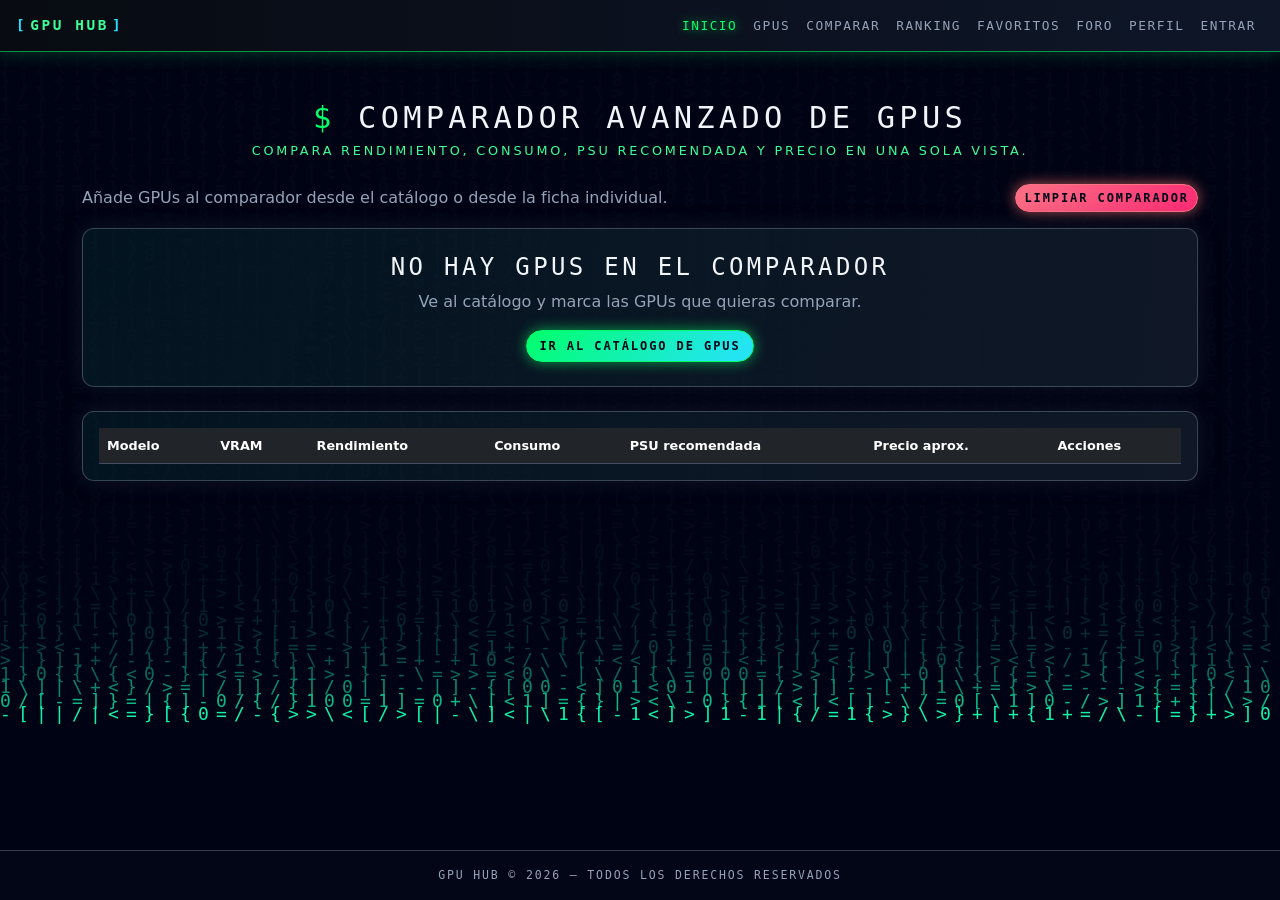
<file: compare.html>
<!DOCTYPE html>
<html lang="es">
<head>
    <meta charset="UTF-8" />
    <meta name="viewport" content="width=device-width, initial-scale=1.0" />
    <title>GPU Hub — Comparador de GPUs</title>

    <!-- Bootstrap -->
    <link 
        rel="stylesheet" 
        href="https://cdn.jsdelivr.net/npm/bootstrap@5.3.2/dist/css/bootstrap.min.css"
    />

    <!-- Estilos globales -->
    <link rel="stylesheet" href="css/styles.css" />
</head>

<body>
    <!-- Fondo Matrix -->
    <script src="js/matrix.js" defer></script>

    <!-- NAVBAR -->
    <nav class="navbar navbar-expand-lg navbar-dark px-3">
        <a class="navbar-brand" href="index.html">GPU HUB</a>

        <button class="navbar-toggler" type="button" data-bs-toggle="collapse" data-bs-target="#navMenu">
            <span class="navbar-toggler-icon"></span>
        </button>

        <div class="collapse navbar-collapse" id="navMenu">
            <ul class="navbar-nav ms-auto">
                <li class="nav-item">
                    <a class="nav-link active" href="index.html">Inicio</a>
                </li>
                <li class="nav-item">
                    <a class="nav-link" href="gpus.html">GPUs</a>
                </li>
                <li class="nav-item">
                    <a class="nav-link" href="compare.html">Comparar</a>
                </li>
                <li class="nav-item">
                    <a class="nav-link" href="ranking.html">Ranking</a>
                </li>
                <li class="nav-item">
                    <a class="nav-link" href="favorites.html">Favoritos</a>
                </li>
                <li class="nav-item">
                    <a class="nav-link" href="forum.html">Foro</a>
                </li>
                <li class="nav-item">
                    <a class="nav-link" href="profile.html">Perfil</a>
                </li>
                <li class="nav-item">
                    <a class="nav-link" href="login.html">Entrar</a>
                </li>
            </ul>
        </div>
    </nav>

    <!-- CONTENIDO PRINCIPAL -->
    <main class="container py-5 fade-in">

        <!-- TÍTULO -->
        <div class="mb-4 text-center">
            <h1 class="hacker-prefix mb-1">Comparador avanzado de GPUs</h1>
            <p class="section-subtitle">
                Compara rendimiento, consumo, PSU recomendada y precio en una sola vista.
            </p>
        </div>

        <!-- ACCIONES SUPERIORES -->
        <div class="d-flex flex-wrap gap-2 mb-3 justify-content-between align-items-center">
            <div class="text-muted-custom">
                Añade GPUs al comparador desde el catálogo o desde la ficha individual.
            </div>
            <button id="clearCompareBtn" class="btn btn-danger btn-sm">
                Limpiar comparador
            </button>
        </div>

        <!-- MENSAJE SIN DATOS -->
        <div 
            id="emptyCompareMessage" 
            class="card p-4 mb-4 text-center" 
            style="display: none;"
        >
            <h2 class="mb-2">No hay GPUs en el comparador</h2>
            <p class="text-muted-custom mb-3">
                Ve al catálogo y marca las GPUs que quieras comparar.
            </p>
            <a href="gpus.html" class="btn btn-primary">
                Ir al catálogo de GPUs
            </a>
        </div>

        <!-- TABLA DE COMPARACIÓN -->
        <div class="card p-3">
            <div class="table-responsive">
                <table class="table table-dark table-striped align-middle mb-0">
                    <thead>
                        <tr>
                            <th>Modelo</th>
                            <th>VRAM</th>
                            <th>Rendimiento</th>
                            <th>Consumo</th>
                            <th>PSU recomendada</th>
                            <th>Precio aprox.</th>
                            <th>Acciones</th>
                        </tr>
                    </thead>
                    <tbody id="compareTableBody">
                        <!-- compare.js insertará aquí las filas -->
                    </tbody>
                </table>
            </div>
        </div>

    </main>

    <!-- FOOTER -->
    <footer class="py-3">
        GPU Hub © 2026 — Todos los derechos reservados
    </footer>

    <!-- Scripts -->
    <script src="js/data.js"></script>
    <script src="js/compare.js"></script>

    <!-- Bootstrap JS -->
    <script 
        src="https://cdn.jsdelivr.net/npm/bootstrap@5.3.2/dist/js/bootstrap.bundle.min.js">
    </script>
</body>
</html>
</file>
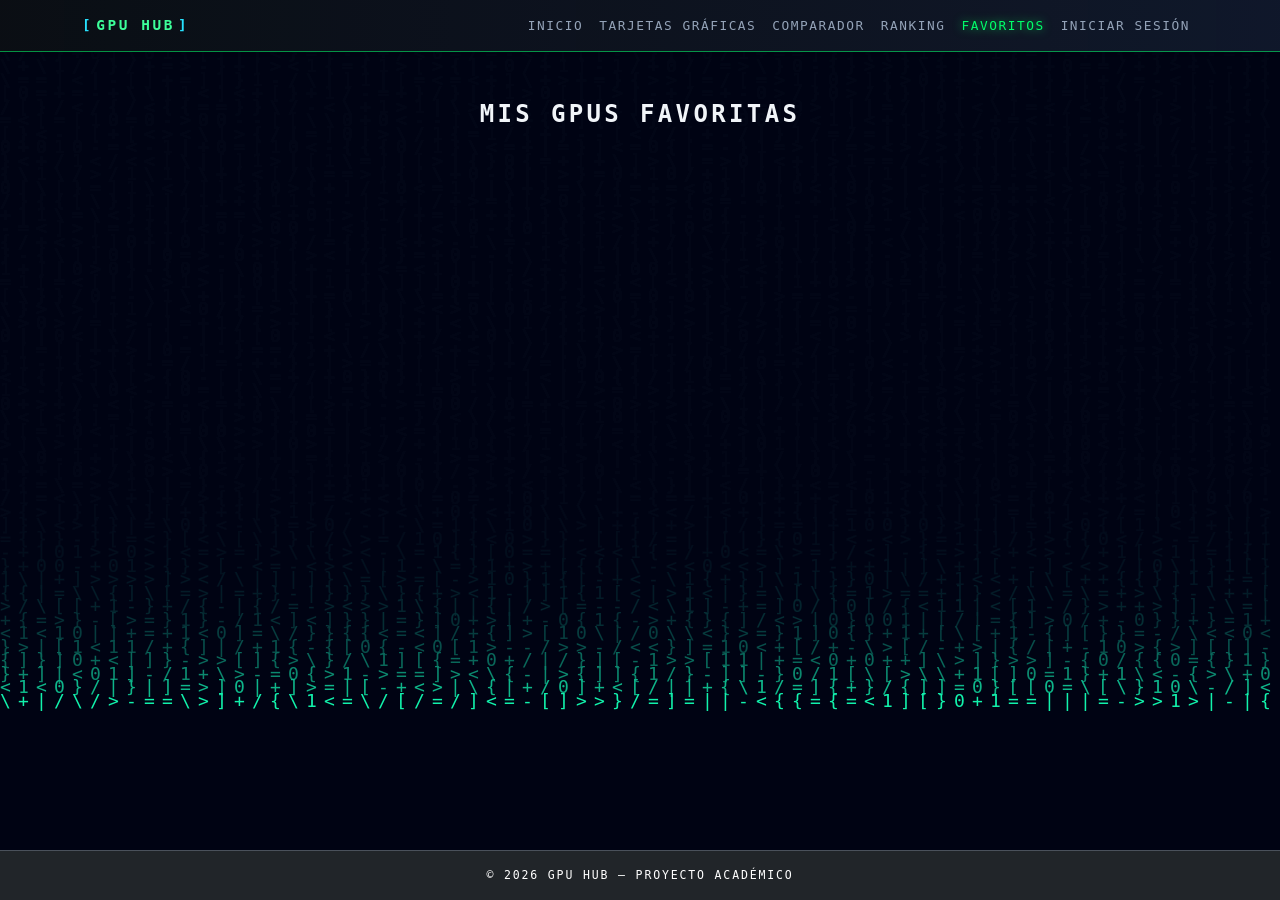
<file: favourites.html>
<!DOCTYPE html>
<html lang="es">
<head>
    <meta charset="UTF-8">
    <meta name="viewport" content="width=device-width, initial-scale=1.0">
    <title>Favoritos | GPU Hub</title>

    <!-- Bootstrap -->
    <link href="https://cdn.jsdelivr.net/npm/bootstrap@5.3.2/dist/css/bootstrap.min.css" rel="stylesheet">

    <!-- Estilos propios -->
    <link rel="stylesheet" href="css/styles.css">
</head>
<body>

    <!-- NAVBAR -->
    <nav class="navbar navbar-expand-lg navbar-dark bg-dark shadow-sm">
        <div class="container">
            <a class="navbar-brand fw-bold" href="index.html">GPU Hub</a>

            <button class="navbar-toggler" type="button" data-bs-toggle="collapse" data-bs-target="#mainNav">
                <span class="navbar-toggler-icon"></span>
            </button>

            <div class="collapse navbar-collapse" id="mainNav">
                <ul class="navbar-nav ms-auto">

                    <li class="nav-item">
                        <a class="nav-link" href="index.html">Inicio</a>
                    </li>

                    <li class="nav-item">
                        <a class="nav-link" href="gpus.html">Tarjetas gráficas</a>
                    </li>

                    <li class="nav-item">
                        <a class="nav-link" href="compare.html">Comparador</a>
                    </li>

                    <li class="nav-item">
                        <a class="nav-link" href="ranking.html">Ranking</a>
                    </li>

                    <li class="nav-item">
                        <a class="nav-link active" href="favorites.html">Favoritos</a>
                    </li>

                    <li class="nav-item">
                        <a class="nav-link" href="login.html">Iniciar sesión</a>
                    </li>

                </ul>
            </div>
        </div>
    </nav>

    <!-- CONTENIDO -->
    <main class="container my-5">
        <h2 class="fw-bold text-center mb-4">Mis GPUs favoritas</h2>

        <div id="fav-msg" class="mb-4"></div>

        <div class="row g-4" id="fav-list">
            <!-- Aquí se insertarán las GPUs favoritas -->
        </div>
    </main>

    <!-- FOOTER -->
    <footer class="bg-dark text-white text-center py-3 mt-5">
        <p class="mb-0">© 2026 GPU Hub — Proyecto académico</p>
    </footer>

    <!-- Bootstrap JS -->
    <script src="https://cdn.jsdelivr.net/npm/bootstrap@5.3.2/dist/js/bootstrap.bundle.min.js"></script>

    <!-- Base de datos -->
    <script src="js/data.js"></script>

    <!-- Lógica de favoritos -->
    <script src="js/favorites.js"></script>

    <!-- Fondo Matrix -->
    <script src="js/matrix.js"></script>

</body>
</html>
</file>
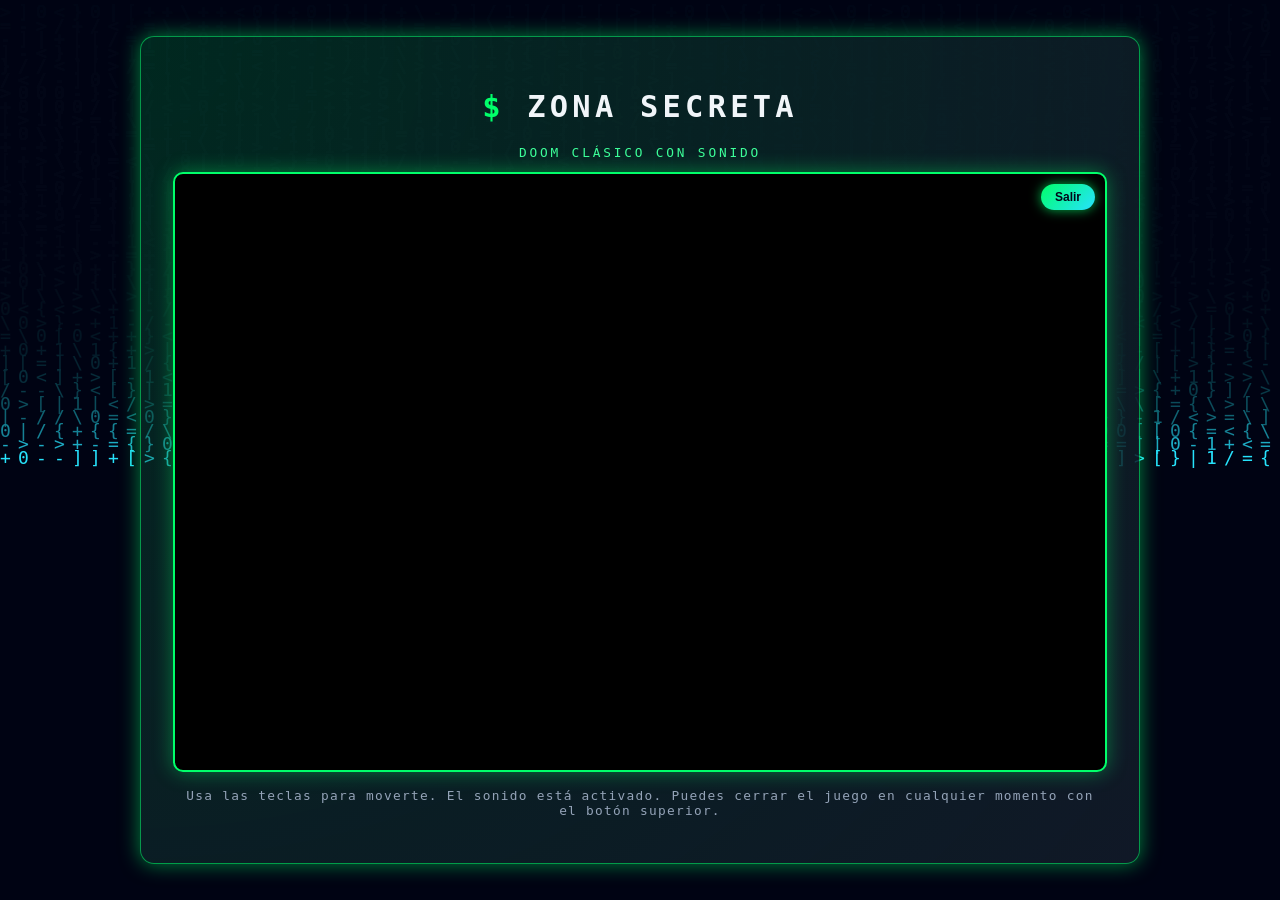
<file: X/doom.html>
<!DOCTYPE html>
<html lang="es">
<head>
  <meta charset="UTF-8" />
  <meta name="viewport" content="width=device-width, initial-scale=1.0" />
  <title>Zona secreta — DOOM clásico</title>

  <link rel="stylesheet" href="../css/styles.css" />
  <script src="../js/matrix.js" defer></script>

  <style>
    body {
      margin: 0;
      background: radial-gradient(circle at top, #111827 0, #020617 38%, #000000 100%);
      color: var(--text-main);
      font-family: "JetBrains Mono", monospace;
      min-height: 100vh;
      display: flex;
      flex-direction: column;
    }

    .secret-wrapper {
      flex: 1;
      display: flex;
      justify-content: center;
      align-items: center;
      padding: 2rem;
    }

    .secret-card {
      width: 100%;
      max-width: 1000px;
      border-radius: 14px;
      background: radial-gradient(circle at top left, rgba(0,255,106,0.15), var(--bg-card));
      border: 1px solid var(--border-neon);
      box-shadow: var(--shadow-neon);
      padding: 2rem;
      text-align: center;
    }

    .doom-container {
      position: relative;
      width: 100%;
      height: 600px;
      border-radius: 10px;
      overflow: hidden;
      border: 2px solid var(--accent-green);
      box-shadow: 0 0 20px rgba(0,255,106,0.4);
      background: black;
    }

    .doom-frame {
      position: absolute;
      inset: 0;
      width: 100%;
      height: 100%;
      border: none;
    }

    .doom-exit {
      position: absolute;
      top: 10px;
      right: 10px;
      z-index: 10;
      padding: 6px 14px;
      font-size: 0.75rem;
      border-radius: 999px;
      background: linear-gradient(135deg, var(--accent-green), var(--accent-cyan));
      color: #020617;
      font-weight: bold;
      border: none;
      cursor: pointer;
      box-shadow: 0 0 12px rgba(0,255,106,0.7);
      transition: 0.2s ease;
    }

    .doom-exit:hover {
      background: linear-gradient(135deg, var(--accent-cyan), var(--accent-green));
      box-shadow: 0 0 18px rgba(39,226,255,0.9);
      transform: translateY(-2px);
    }

    .doom-hint {
      margin-top: 1rem;
      font-size: 0.8rem;
      color: var(--text-muted);
      letter-spacing: 0.1em;
    }

    @media (max-width: 768px) {
      .doom-container {
        height: 420px;
      }
    }

    @media (max-width: 480px) {
      .doom-container {
        height: 340px;
      }
    }
  </style>
</head>

<body>
  <main class="secret-wrapper fade-in">
    <div class="secret-card">
      <h1 class="hacker-prefix mb-3">Zona secreta</h1>
      <p class="section-subtitle mb-4">DOOM clásico con sonido</p>

      <div class="doom-container">
        <button class="doom-exit" onclick="window.location.href='../index.html'">Salir</button>
        <iframe
          src="https://archive.org/embed/doom-play"
          class="doom-frame"
          allow="autoplay; fullscreen"
          loading="lazy"
        ></iframe>
      </div>

      <p class="doom-hint">
        Usa las teclas para moverte. El sonido está activado.  
        Puedes cerrar el juego en cualquier momento con el botón superior.
      </p>
    </div>
  </main>
</body>
</html>
</file>
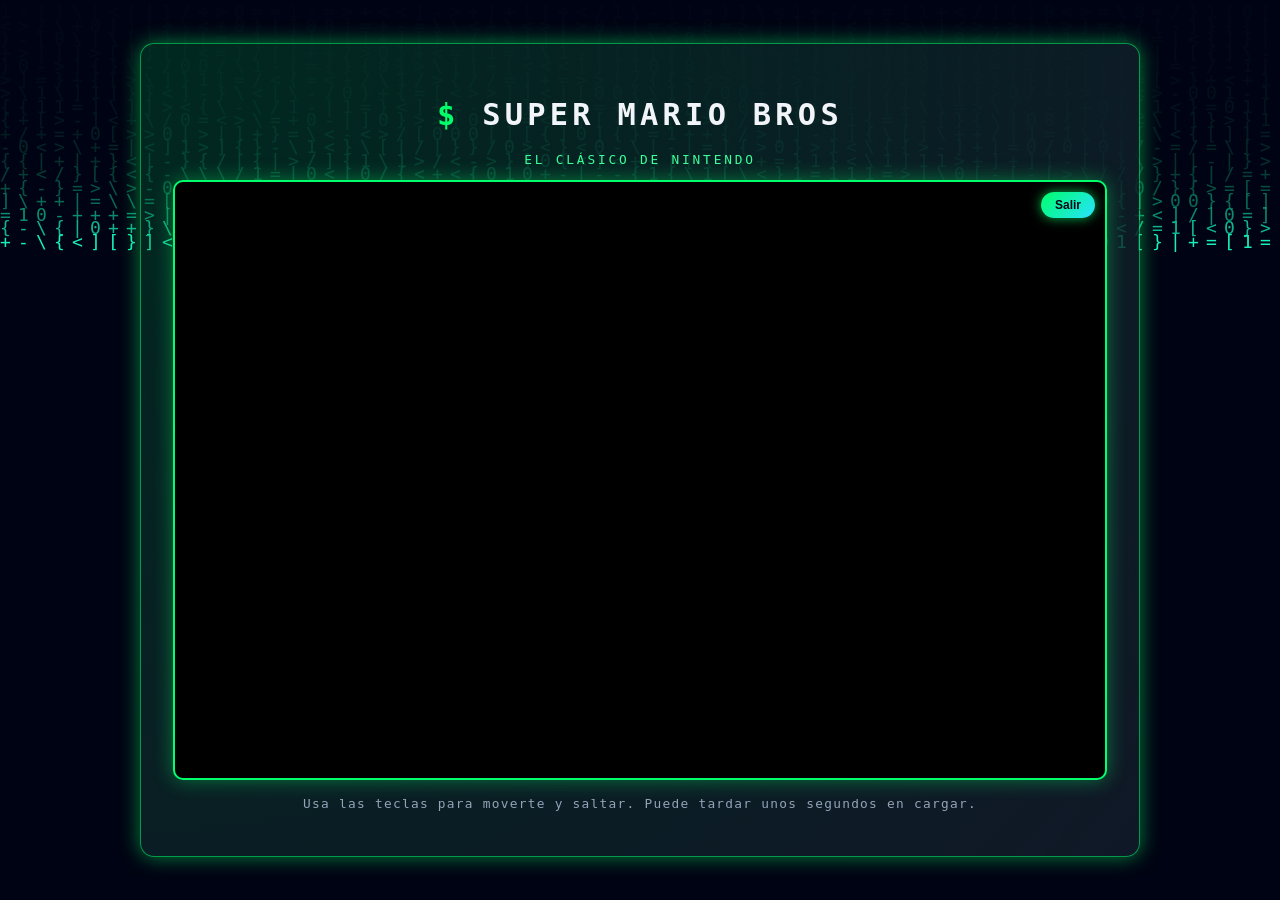
<file: X/mario.html>
<!DOCTYPE html>
<html lang="es">
<head>
  <meta charset="UTF-8" />
  <meta name="viewport" content="width=device-width, initial-scale=1.0" />
  <title>Super Mario Bros — Zona secreta</title>

  <!-- Estilos Matrix -->
  <link rel="stylesheet" href="../css/styles.css" />
  <script src="../js/matrix.js" defer></script>

  <style>
    body {
      margin: 0;
      background: radial-gradient(circle at top, #111827 0, #020617 38%, #000000 100%);
      color: var(--text-main);
      font-family: "JetBrains Mono", monospace;
      min-height: 100vh;
      display: flex;
      flex-direction: column;
    }

    .secret-wrapper {
      flex: 1;
      display: flex;
      justify-content: center;
      align-items: center;
      padding: 2rem;
    }

    .secret-card {
      width: 100%;
      max-width: 1000px;
      border-radius: 14px;
      background: radial-gradient(circle at top left, rgba(0,255,106,0.15), var(--bg-card));
      border: 1px solid var(--border-neon);
      box-shadow: var(--shadow-neon);
      padding: 2rem;
      text-align: center;
      animation: fadeIn 0.4s ease-out forwards;
    }

    .game-container {
      position: relative;
      width: 100%;
      height: 600px;
      border-radius: 10px;
      overflow: hidden;
      border: 2px solid var(--accent-green);
      box-shadow: 0 0 20px rgba(0,255,106,0.4);
      background: black;
    }

    .game-frame {
      position: absolute;
      inset: 0;
      width: 100%;
      height: 100%;
      border: none;
    }

    .game-exit {
      position: absolute;
      top: 10px;
      right: 10px;
      z-index: 10;
      padding: 6px 14px;
      font-size: 0.75rem;
      border-radius: 999px;
      background: linear-gradient(135deg, var(--accent-green), var(--accent-cyan));
      color: #020617;
      font-weight: bold;
      border: none;
      cursor: pointer;
      box-shadow: 0 0 12px rgba(0,255,106,0.7);
      transition: 0.2s ease;
    }

    .game-exit:hover {
      background: linear-gradient(135deg, var(--accent-cyan), var(--accent-green));
      box-shadow: 0 0 18px rgba(39,226,255,0.9);
      transform: translateY(-2px);
    }

    .game-hint {
      margin-top: 1rem;
      font-size: 0.8rem;
      color: var(--text-muted);
      letter-spacing: 0.1em;
    }

    @media (max-width: 768px) {
      .game-container {
        height: 420px;
      }
    }

    @media (max-width: 480px) {
      .game-container {
        height: 340px;
      }
    }
  </style>
</head>

<body>
  <main class="secret-wrapper fade-in">
    <div class="secret-card">
      <h1 class="hacker-prefix mb-3">Super Mario Bros</h1>
      <p class="section-subtitle mb-4">El clásico de Nintendo</p>

      <div class="game-container">
        <button class="game-exit" onclick="window.location.href='menusecreto.html'">Salir</button>

        <iframe
          src="https://www.retrogames.cc/embed/24093-super-mario-bros-1985-nes.html"
          class="game-frame"
          allowfullscreen
          loading="lazy"
        ></iframe>
      </div>

      <p class="game-hint">
        Usa las teclas para moverte y saltar. Puede tardar unos segundos en cargar.
      </p>
    </div>
  </main>
</body>
</html>
</file>
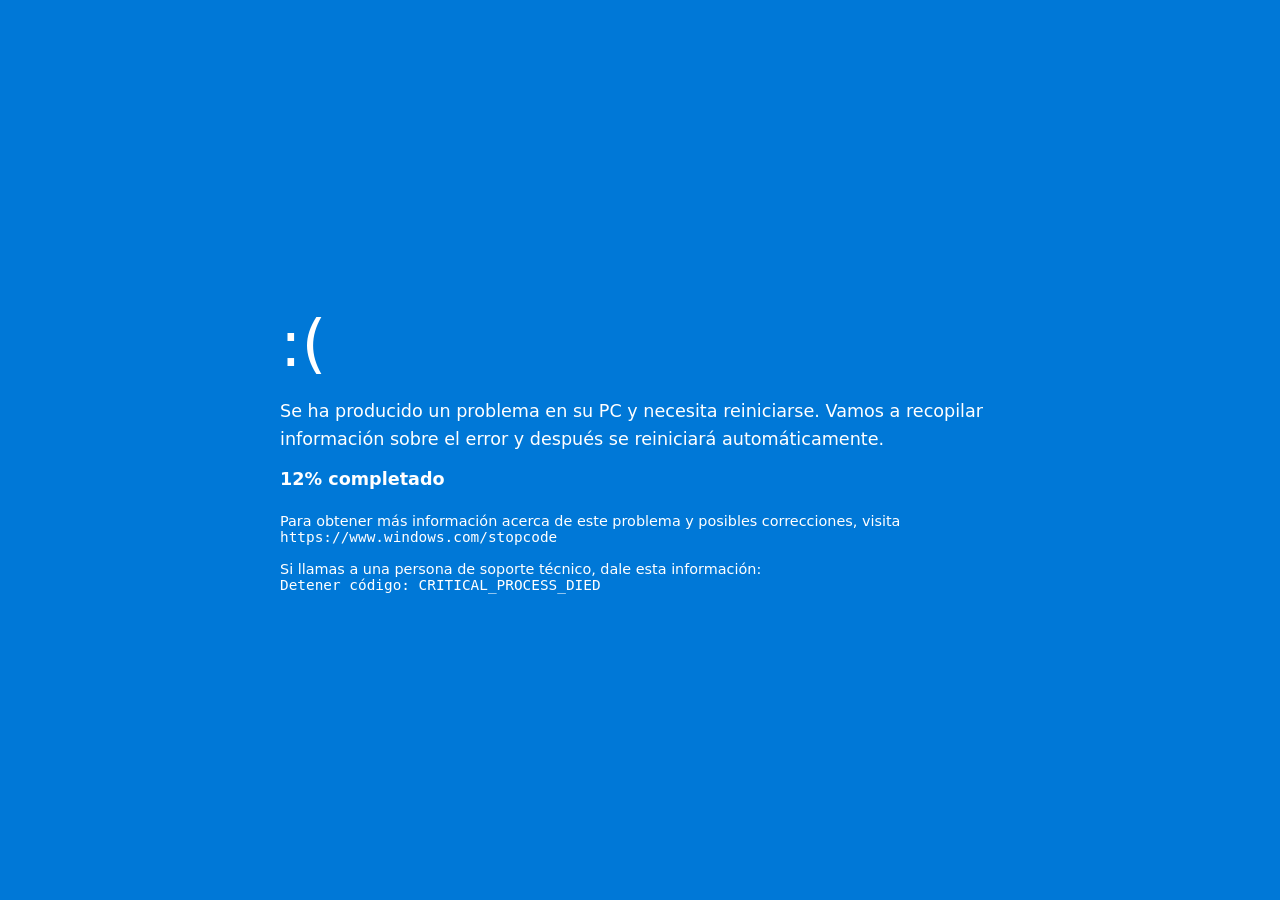
<file: X/mensaje.html>
<!DOCTYPE html>
<html lang="es">
<head>
  <meta charset="UTF-8" />
  <meta name="viewport" content="width=device-width, initial-scale=1.0" />
  <title>Pantalla azul</title>

  <style>
    html, body {
      margin: 0;
      padding: 0;
      background-color: #0078d7;
      color: #ffffff;
      font-family: "Segoe UI", system-ui, sans-serif;
      height: 100%;
      width: 100%;
      overflow: hidden;
      display: flex;
      justify-content: center;
      align-items: center;
    }

    .bsod-wrapper {
      max-width: 720px;
      padding: 1rem;
      text-align: left;
    }

    .bsod-face {
      font-size: 4rem;
      margin-bottom: 1rem;
    }

    .bsod-text {
      font-size: 1.1rem;
      line-height: 1.6;
      margin-bottom: 1rem;
    }

    .bsod-percent {
      font-size: 1.1rem;
      font-weight: 600;
      margin-bottom: 1.5rem;
    }

    .bsod-small {
      font-size: 0.9rem;
      margin-top: 1rem;
    }

    .bsod-code {
      font-family: "Consolas", monospace;
      margin-top: 0.5rem;
    }
  </style>
</head>

<body>
  <div class="bsod-wrapper">
    <div class="bsod-face">:(</div>

    <div class="bsod-text">
      Se ha producido un problema en su PC y necesita reiniciarse. Vamos a recopilar información sobre el error y después se reiniciará automáticamente.
    </div>

    <div class="bsod-percent">
      <span id="bsodProgress">0</span>% completado
    </div>

    <div class="bsod-small">
      Para obtener más información acerca de este problema y posibles correcciones, visita<br />
      <span class="bsod-code">https://www.windows.com/stopcode</span>
    </div>

    <div class="bsod-small">
      Si llamas a una persona de soporte técnico, dale esta información:<br />
      <span class="bsod-code">Detener código: CRITICAL_PROCESS_DIED</span>
    </div>
  </div>

  <audio id="bsodSound" src="sounds/bsod.mp3" preload="auto"></audio>
  <script src="mensaje.js"></script>
</body>
</html>
</file>
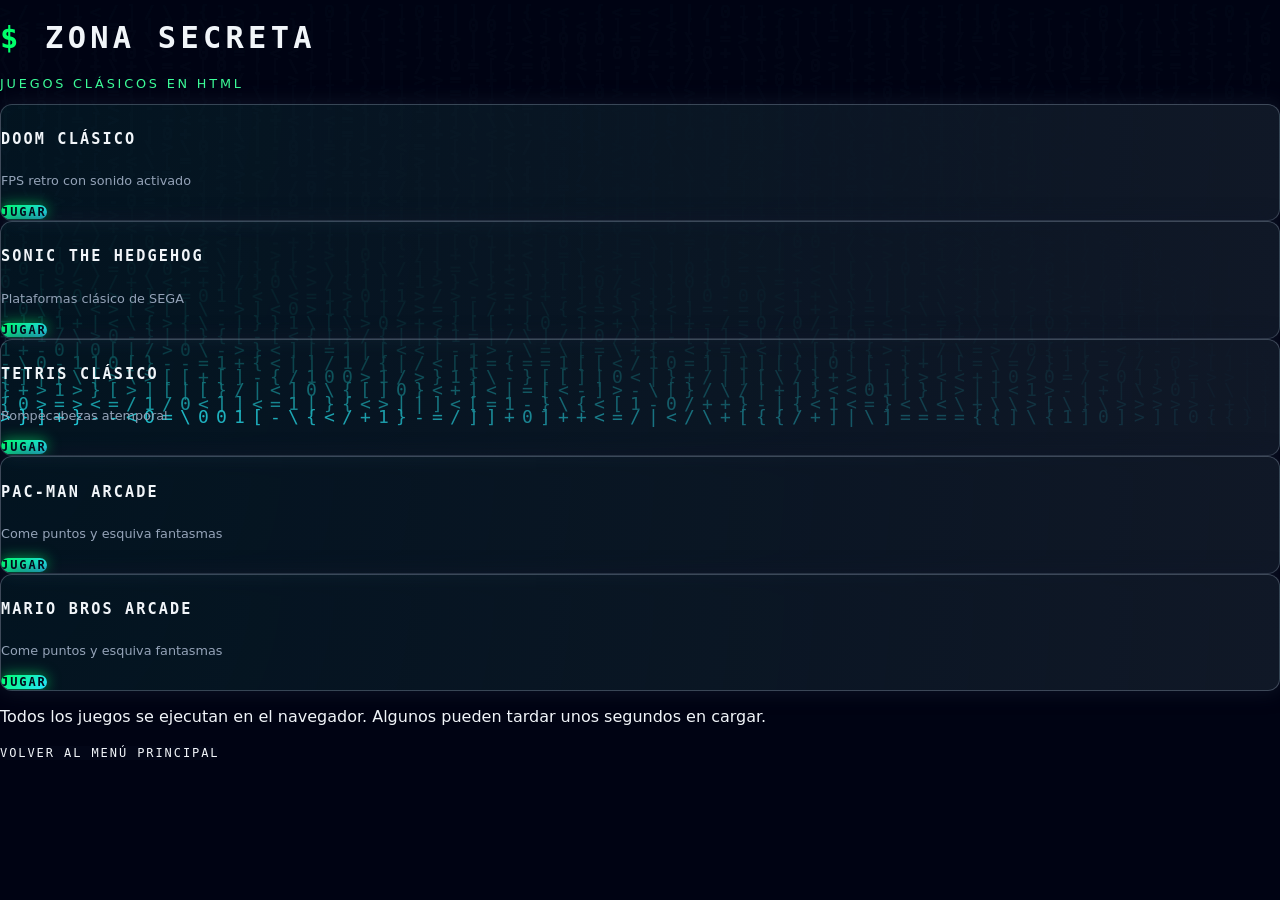
<file: X/menusecreto.html>
<!DOCTYPE html>
<html lang="es">
<head>
  <meta charset="UTF-8" />
  <meta name="viewport" content="width=device-width, initial-scale=1.0" />
  <title>Zona secreta — Hub de juegos</title>

  <link rel="stylesheet" href="../css/styles.css" />
  <script src="../js/matrix.js" defer></script>
</head>

<body class="bg-dark text-light">

  <main class="container py-5 fade-in">

    <!-- Título -->
    <div class="text-center mb-5">
      <h1 class="hacker-prefix mb-2">Zona secreta</h1>
      <p class="section-subtitle">Juegos clásicos en HTML</p>
    </div>

    <!-- Contenedor de juegos -->
    <div id="juegosContainer" class="row g-4">
      <!-- Se rellena dinámicamente -->
    </div>

    <!-- Nota -->
    <div class="text-center mt-4">
      <p class="doom-hint">
        Todos los juegos se ejecutan en el navegador. Algunos pueden tardar unos segundos en cargar.
      </p>
    </div>

    <!-- Botón de salida -->
    <div class="text-center mt-5">
      <a href="../index.html" class="btn btn-secondary btn-sm">Volver al menú principal</a>
    </div>

  </main>

  <!-- Scripts -->
  <script src="menusecreto.js"></script>
  <script>
    const container = document.getElementById("juegosContainer");

    juegosSecretos.forEach(juego => {
      const col = document.createElement("div");
      col.className = "col-12 col-md-6 col-lg-4 fade-in";

      col.innerHTML = `
        <div class="card h-100 text-center">
          <div class="card-body d-flex flex-column justify-content-between">
            <div>
              <h5 class="gpu-card-title">${juego.titulo}</h5>
              <p class="gpu-meta">${juego.descripcion}</p>
            </div>
            <a 
              href="${juego.enlace}" 
              class="btn btn-primary btn-sm mt-3"
              ${juego.externo ? 'target="_blank"' : ''}
            >Jugar</a>
          </div>
        </div>
      `;

      container.appendChild(col);
    });
  </script>
</body>
</html>
</file>
<file: css/styles.css>
/* =========================================
   GPU HUB — ESTILO GLOBAL MATRIX CLARO
========================================= */

/* ============================
   PALETA Y VARIABLES
============================ */

:root {
  --bg-main: #080c12;
  --bg-main-2: #0f1722;
  --bg-card: #101827;
  --bg-elevated: #141c2b;

  --accent-green: #00ff6a;
  --accent-green-soft: #3dff9a;
  --accent-cyan: #27e2ff;
  --accent-yellow: #f6ff6a;

  --text-main: #f1f5f9;
  --text-muted: #94a3b8;

  --border-soft: rgba(148, 163, 184, 0.35);
  --border-neon: rgba(0, 255, 106, 0.55);

  --shadow-soft: 0 0 20px rgba(15, 23, 42, 0.9);
  --shadow-neon: 0 0 20px rgba(0, 255, 106, 0.5);
}

/* ============================
   BASE GLOBAL
============================ */

*,
*::before,
*::after {
  box-sizing: border-box;
}

body {
  margin: 0;
  background: radial-gradient(circle at top, #111827 0, #020617 38%, #000000 100%);
  color: var(--text-main);
  font-family: system-ui, -apple-system, BlinkMacSystemFont, "Segoe UI", sans-serif;
  min-height: 100vh;
  display: flex;
  flex-direction: column;
}

main {
  flex: 1;
}

.container,
.container-fluid {
  position: relative;
  z-index: 1;
}

/* ============================
   NAVBAR
============================ */

.navbar {
  background: linear-gradient(90deg, rgba(8, 12, 18, 0.92), rgba(15, 23, 42, 0.96));
  border-bottom: 1px solid var(--border-neon);
  box-shadow: 0 0 18px rgba(0, 255, 106, 0.25);
}

.navbar-brand {
  font-weight: 800;
  color: var(--accent-green-soft) !important;
  font-family: "JetBrains Mono", "Fira Code", monospace;
  text-transform: uppercase;
  letter-spacing: 0.18em;
  font-size: 0.9rem;
}

.navbar-brand::before {
  content: "[";
  color: var(--accent-cyan);
  margin-right: 3px;
}

.navbar-brand::after {
  content: "]";
  color: var(--accent-cyan);
  margin-left: 3px;
}

.nav-link {
  color: var(--text-muted) !important;
  transition: color 0.18s ease, text-shadow 0.18s ease;
  font-family: "JetBrains Mono", monospace;
  font-size: 0.8rem;
  text-transform: uppercase;
  letter-spacing: 0.12em;
}

.nav-link:hover,
.nav-link.active {
  color: var(--accent-green) !important;
  text-shadow: 0 0 10px rgba(0, 255, 106, 0.7);
}

/* ============================
   TIPOGRAFÍA
============================ */

h1,
h2,
h3,
h4,
h5 {
  font-family: "JetBrains Mono", "Fira Code", monospace;
  text-transform: uppercase;
  letter-spacing: 0.14em;
  color: var(--text-main);
}

h1 {
  font-size: 1.9rem;
}

h2 {
  font-size: 1.5rem;
}

.section-subtitle {
  color: var(--accent-green-soft);
  font-size: 0.8rem;
  text-transform: uppercase;
  letter-spacing: 0.22em;
}

.hacker-prefix::before {
  content: "$ ";
  color: var(--accent-green);
}

.text-muted-custom {
  color: var(--text-muted);
}

/* ============================
   TARJETAS / PANELS
============================ */

.card {
  background: radial-gradient(
    circle at top left,
    rgba(15, 118, 110, 0.15),
    var(--bg-card)
  );
  border: 1px solid var(--border-soft);
  border-radius: 12px;
  box-shadow: var(--shadow-soft);
  transition: transform 0.18s ease, box-shadow 0.18s ease, border-color 0.18s ease;
  position: relative;
  overflow: hidden;
}

.card::before {
  content: "";
  position: absolute;
  inset: -1px;
  background: radial-gradient(circle at top left, rgba(0, 255, 106, 0.25), transparent 60%);
  opacity: 0;
  transition: opacity 0.2s ease;
  pointer-events: none;
}

.card:hover {
  transform: translateY(-3px);
  box-shadow: var(--shadow-neon);
  border-color: var(--border-neon);
}

.card:hover::before {
  opacity: 1;
}

.hero-panel {
  border-radius: 18px;
  border: 1px solid var(--border-neon);
  background: radial-gradient(
    circle at top left,
    rgba(34, 197, 94, 0.18),
    rgba(15, 23, 42, 0.96)
  );
  box-shadow: 0 0 26px rgba(0, 255, 106, 0.35);
}

/* ============================
   GPU CARDS
============================ */

.gpu-card-title {
  font-size: 0.95rem;
  font-weight: 600;
}

.gpu-meta {
  font-size: 0.8rem;
  color: var(--text-muted);
}

.gpu-image-wrapper {
  width: 100%;
  height: 180px;
  display: flex;
  align-items: center;
  justify-content: center;
  background-color: #111;
  overflow: hidden;
  border-radius: 6px;
}

.gpu-image {
  max-width: 100%;
  max-height: 100%;
  object-fit: contain;
  display: block;
}

/* ============================
   BOTONES
============================ */

.btn {
  font-family: "JetBrains Mono", monospace;
  text-transform: uppercase;
  letter-spacing: 0.16em;
  font-size: 0.75rem;
  border-radius: 999px;
  border-width: 1px;
}

.btn-primary {
  background: linear-gradient(135deg, var(--accent-green), var(--accent-cyan));
  border-color: var(--accent-green);
  color: #020617;
  font-weight: 700;
  box-shadow: 0 0 14px rgba(0, 255, 106, 0.6);
}

.btn-primary:hover {
  background: linear-gradient(135deg, var(--accent-cyan), var(--accent-green));
  border-color: var(--accent-cyan);
  box-shadow: 0 0 18px rgba(39, 226, 255, 0.8);
}

.btn-danger {
  background: linear-gradient(135deg, #fb7185, #fb2b74);
  border-color: #fb7185;
  color: #020617;
  font-weight: 700;
  box-shadow: 0 0 14px rgba(248, 113, 113, 0.7);
}

.btn-danger:hover {
  background: linear-gradient(135deg, #fb2b74, #fb7185);
  border-color: #fb2b74;
}

.btn-secondary {
  background: #020617;
  border-color: var(--border-soft);
  color: var(--text-main);
}

.btn-secondary:hover {
  background: #0f172a;
  border-color: var(--accent-green-soft);
}

/* ============================
   FORMULARIOS
============================ */

.form-label {
  font-size: 0.8rem;
  text-transform: uppercase;
  letter-spacing: 0.12em;
  color: var(--text-muted);
  font-family: "JetBrains Mono", monospace;
}

.form-control,
.form-select,
textarea {
  background-color: rgba(15, 23, 42, 0.9);
  border: 1px solid var(--border-soft);
  color: var(--text-main);
  font-size: 0.85rem;
  font-family: "JetBrains Mono", monospace;
}

.form-control::placeholder,
textarea::placeholder {
  color: rgba(148, 163, 184, 0.8);
}

.form-control:focus,
.form-select:focus,
textarea:focus {
  background-color: #020617;
  border-color: var(--accent-cyan);
  box-shadow: 0 0 0 0.18rem rgba(39, 226, 255, 0.35);
  color: #f9fafb;
}

/* ============================
   TABLAS
============================ */

.table-dark {
  background-color: #020617;
  color: var(--text-main);
}

.table-dark th,
.table-dark td {
  border-color: rgba(148, 163, 184, 0.45);
  font-size: 0.8rem;
}

.table-striped > tbody > tr:nth-of-type(odd) {
  background-color: #020617;
}

.table-striped > tbody > tr:nth-of-type(even) {
  background-color: #0b1220;
}

/* ============================
   LISTA DEL FORO (por si usas list-group)
============================ */

.list-group-item {
  background-color: #020617;
  border: 1px solid rgba(148, 163, 184, 0.5);
  color: var(--text-main);
  font-family: "JetBrains Mono", monospace;
  font-size: 0.8rem;
}

.list-group-item:hover {
  background-color: #0f172a;
}

/* ============================
   FOOTER
============================ */

footer {
  background: #020617;
  color: var(--text-muted);
  border-top: 1px solid var(--border-soft);
  font-family: "JetBrains Mono", monospace;
  font-size: 0.72rem;
  letter-spacing: 0.16em;
  text-transform: uppercase;
  text-align: center;
}

/* ============================
   LINKS
============================ */

a {
  color: var(--accent-cyan);
  text-decoration: none;
}

a:hover {
  color: var(--accent-green);
  text-shadow: 0 0 10px rgba(0, 255, 106, 0.9);
}

hr {
  border-color: rgba(148, 163, 184, 0.4);
}

/* ============================
   SCROLLBAR
============================ */

::-webkit-scrollbar {
  width: 10px;
}

::-webkit-scrollbar-track {
  background: #020617;
}

::-webkit-scrollbar-thumb {
  background: linear-gradient(var(--accent-green), var(--accent-cyan));
  border-radius: 10px;
}

::-webkit-scrollbar-thumb:hover {
  background: linear-gradient(var(--accent-cyan), var(--accent-green));
}

/* ============================
   ANIMACIONES
============================ */

.fade-in {
  animation: fadeIn 0.35s ease forwards;
}

@keyframes fadeIn {
  from {
    opacity: 0;
    transform: translateY(6px);
  }
  to {
    opacity: 1;
    transform: translateY(0);
  }
}

/* ============================
   MENSAJES DE ESTADO
============================ */

.text-error {
  color: #f97373;
  font-size: 0.8rem;
}

.text-success-custom {
  color: var(--accent-green-soft);
  font-size: 0.8rem;
}

/* ============================
   AVATARES Y FORO
============================ */

.forum-author {
  display: flex;
  align-items: center;
  gap: 0.5rem;
}

.forum-avatar {
  width: 32px;
  height: 32px;
  border-radius: 50%;
  object-fit: cover;
  border: 1px solid var(--border-neon);
}

.profile-avatar-wrapper {
  display: flex;
  flex-direction: column;
  align-items: center;
  gap: 0.75rem;
  margin-bottom: 1.5rem;
}

.profile-avatar-img {
  width: 96px;
  height: 96px;
  border-radius: 50%;
  object-fit: cover;
  border: 2px solid var(--accent-green-soft);
  box-shadow: var(--shadow-neon);
}

.profile-avatar-hint {
  font-size: 0.75rem;
  color: var(--text-muted);
  text-align: center;
}

/* ============================
   BOTÓN SECRETO DEL FOOTER (MEJORADO)
============================ */

.secret-footer {
    position: relative;
}

/* Zona activa solo en la esquina */
.secret-footer::after {
    content: "";
    position: absolute;
    bottom: 0;
    right: 0;
    width: 40px;      /* zona invisible */
    height: 20px;
    cursor: pointer;
}

/* Botón secreto */
.secret-button {
    position: absolute;
    bottom: 6px;
    right: 10px;

    font-size: 0.55rem;
    color: var(--accent-green-soft);
    text-decoration: none;

    opacity: 0;
    transform: translateY(4px);
    transition: opacity 0.25s ease, transform 0.25s ease;
    pointer-events: none;
}

/* Solo aparece si pasas por la esquina */
.secret-footer:hover .secret-button {
    opacity: 1;
    transform: translateY(0);
    pointer-events: auto;
}

.secret-button:hover {
    color: var(--accent-cyan);
    text-shadow: 0 0 6px var(--accent-green);
}
</file>
